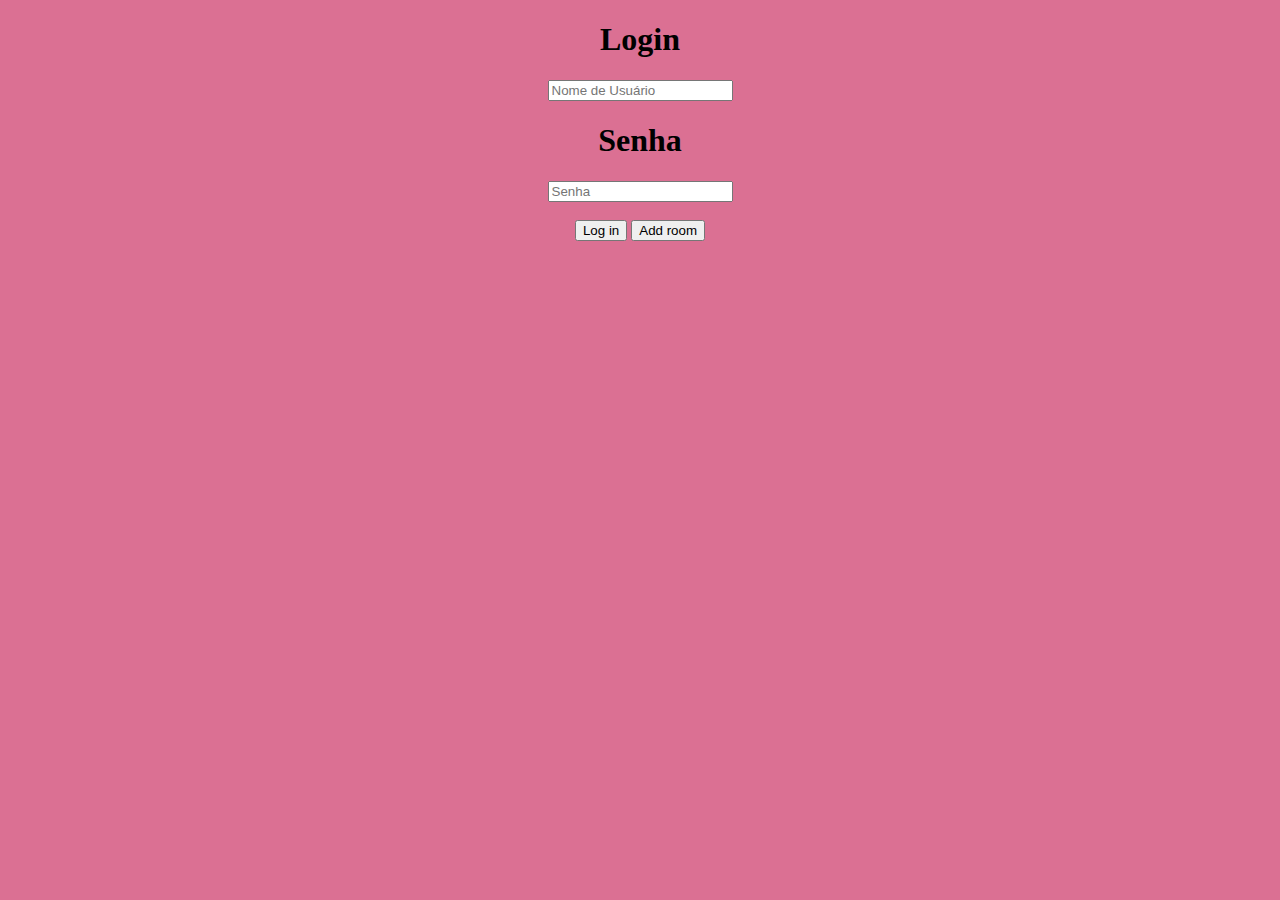
<file: index.html>
<!DOCTYPE html>
<html lang="en">
<head>

    <meta charset="UTF-8">
    <link rel="stylesheet" type="text/css" href="kwitter.css">
    <script src="kwitter.js"></script>
    <meta name="viewport" content="width=device-width, initial-scale=1.0">
    <title>Document</title>
</head>
<body>
    <h1> Login </h1>
    <input type="text" id="userName" class="form-control" placeholder="Nome de Usuário">
    <h1> Senha </h1>
    <input type="text" id="Senha" class="form-control" placeholder="Senha">
    <br>
    <br>
    <button id="loginButton" class="btn btn-primary" onclick="addUser()">Log in</button>
    <button id="addRoomButton" class="btn btn-primary" onclick="addRoom()">Add room</button>
    <h4 id="sala"></h4>
</body>
</file>
<file: kwitter.css>
body{
    background-color: palevioletred;
    text-align: center;
}
</file>
